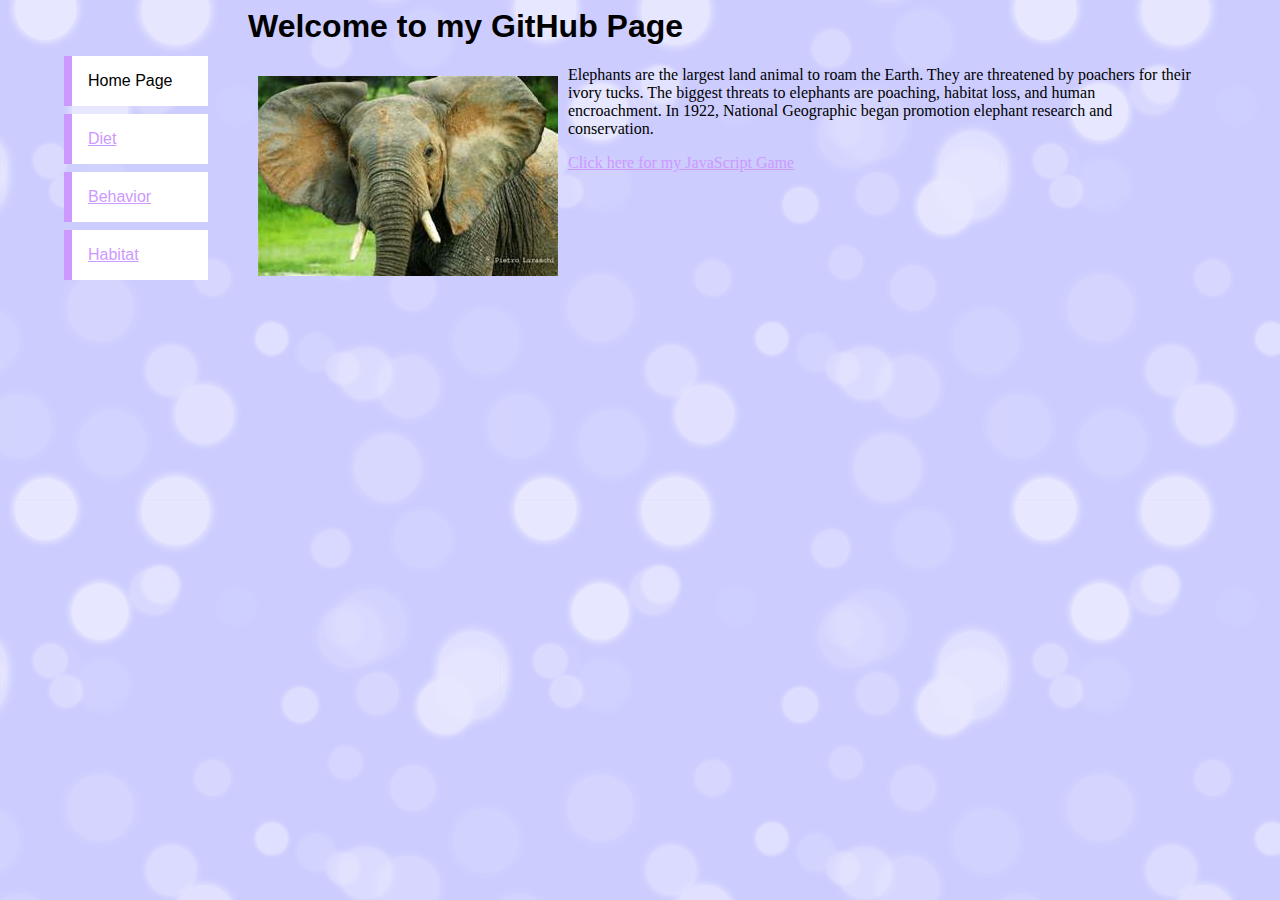
<file: index.html>
<html>
<head>
	<!-- Created by Caitlin Main Copyright 2016 -->
	<title>Welcome to my Page</title>
	<meta charset="utf-8">
	<link rel = "stylesheet" href = "css/mystyle.css">
</head>

<body>
	
	<ul class ="navbar">
		<li> Home Page </li>
		<li><a href= "pages/diet.html">Diet</a></li>
		<li><a href= "pages/behavior.html">Behavior</a></li>
		<li><a href= "pages/habitat.html">Habitat</a></li>
	</ul>
<h1>Welcome to my GitHub Page</h1>
	<img src="images/elephant.jpg" width=300 class ="textwrap">
	<p>
		Elephants are the largest land animal to roam the Earth. They are threatened by poachers for their ivory tucks. The biggest threats to elephants are poaching, habitat loss, and human encroachment. In 1922, National Geographic began promotion elephant research and conservation. 	
	</p>
	
	<a href = "js/gamepage.html" target = "_blank"> Click here for my JavaScript Game </a>
	
</body>

</html>
</file>
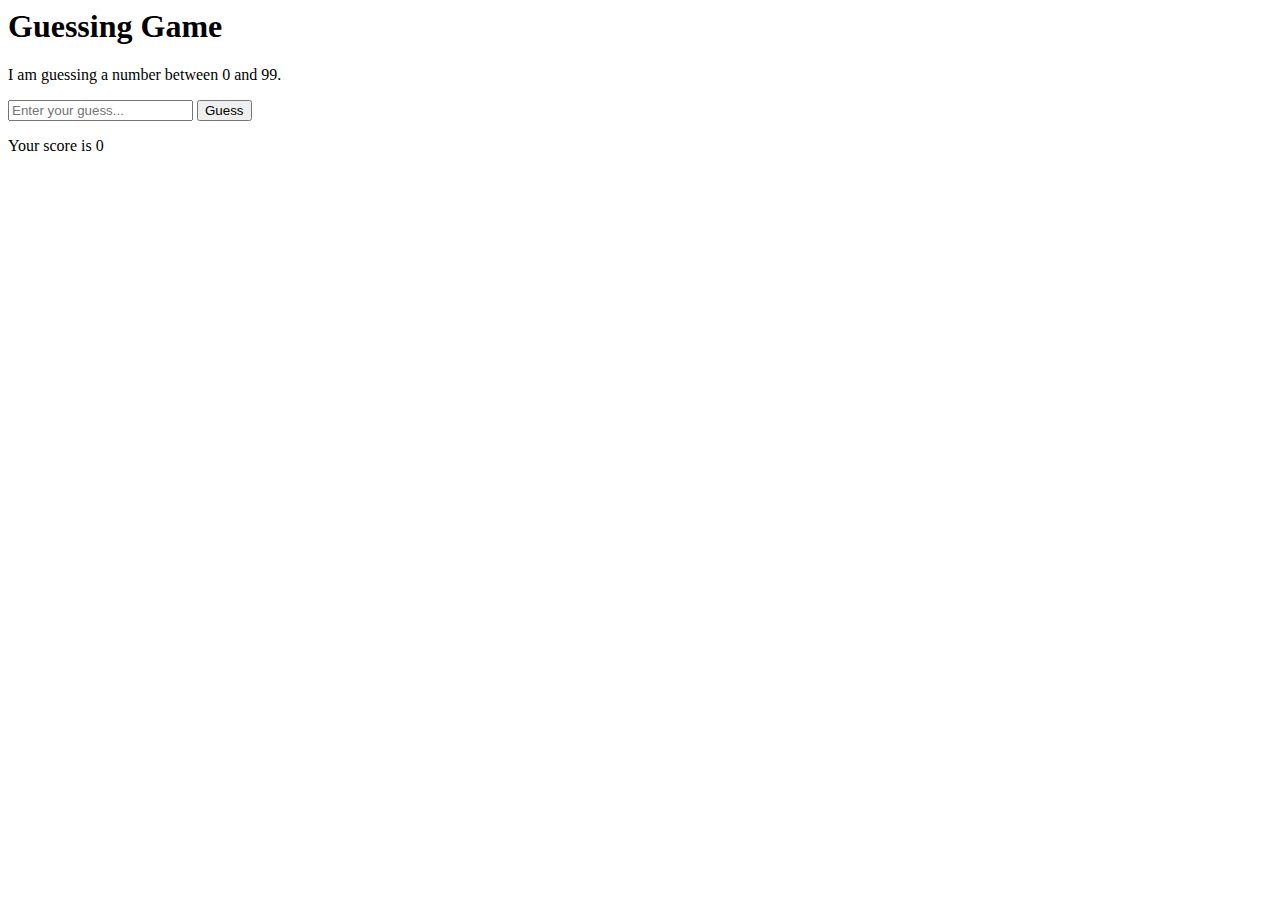
<file: js/gamepage.html>
<html>
	<head>
		<!-- This game was created by Caitlin Main 2016 -->
		<title>Guessing Game</title>
		<meta charset = "UTF-8">
	</head>

<body>
	<h1>Guessing Game</h1>
		<p id="output">I am guessing a number between 0 and 99.</p>
			<input id="input" type="text" placeholder="Enter your guess...">
			<button>Guess</button>
		<p id="outputScore">Your score is 0</p>
		<script src="game.js"></script>
		
</body>
</html>
</file>
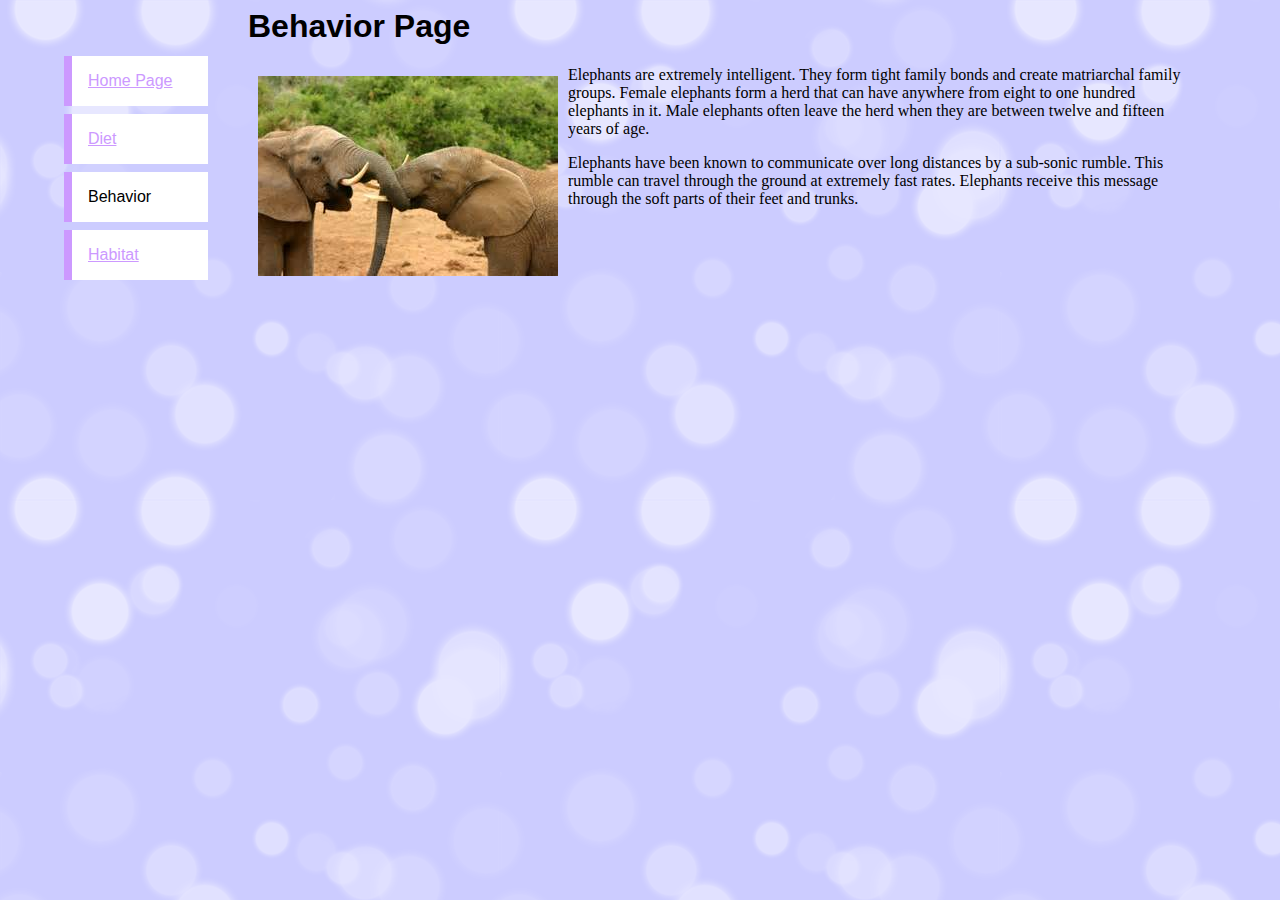
<file: pages/behavior.html>
<html>
<head>
	<!-- Created by Caitlin Main Copyright 2016 -->
	<title>Behavior Page</title>
	<meta charset="utf-8">
	<link rel = "stylesheet" href = "../css/mystyle.css">
</head>

<body>
	
	<ul class ="navbar">
		<li><a href= "../index.html"> Home Page </a></li>
		<li><a href= "diet.html">Diet</a></li>
		<li>Behavior</li>
		<li><a href= "habitat.html">Habitat</a></li>
	</ul>
<h1>Behavior Page</h1>
	<img src="../images/behavior.jpg" width=300 class ="textwrap">
	<p>
		Elephants are extremely intelligent. They form tight family bonds and create matriarchal family groups. Female elephants form a herd that can have anywhere from eight to one hundred elephants in it. Male elephants often leave the herd when they are between twelve and fifteen years of age. 
	</p>
	
	<p>
		Elephants have been known to communicate over long distances by a sub-sonic rumble. This rumble can travel through the ground at extremely fast rates. Elephants receive this message through the soft parts of their feet and trunks. 
	</p>
</body>

</html>
</file>
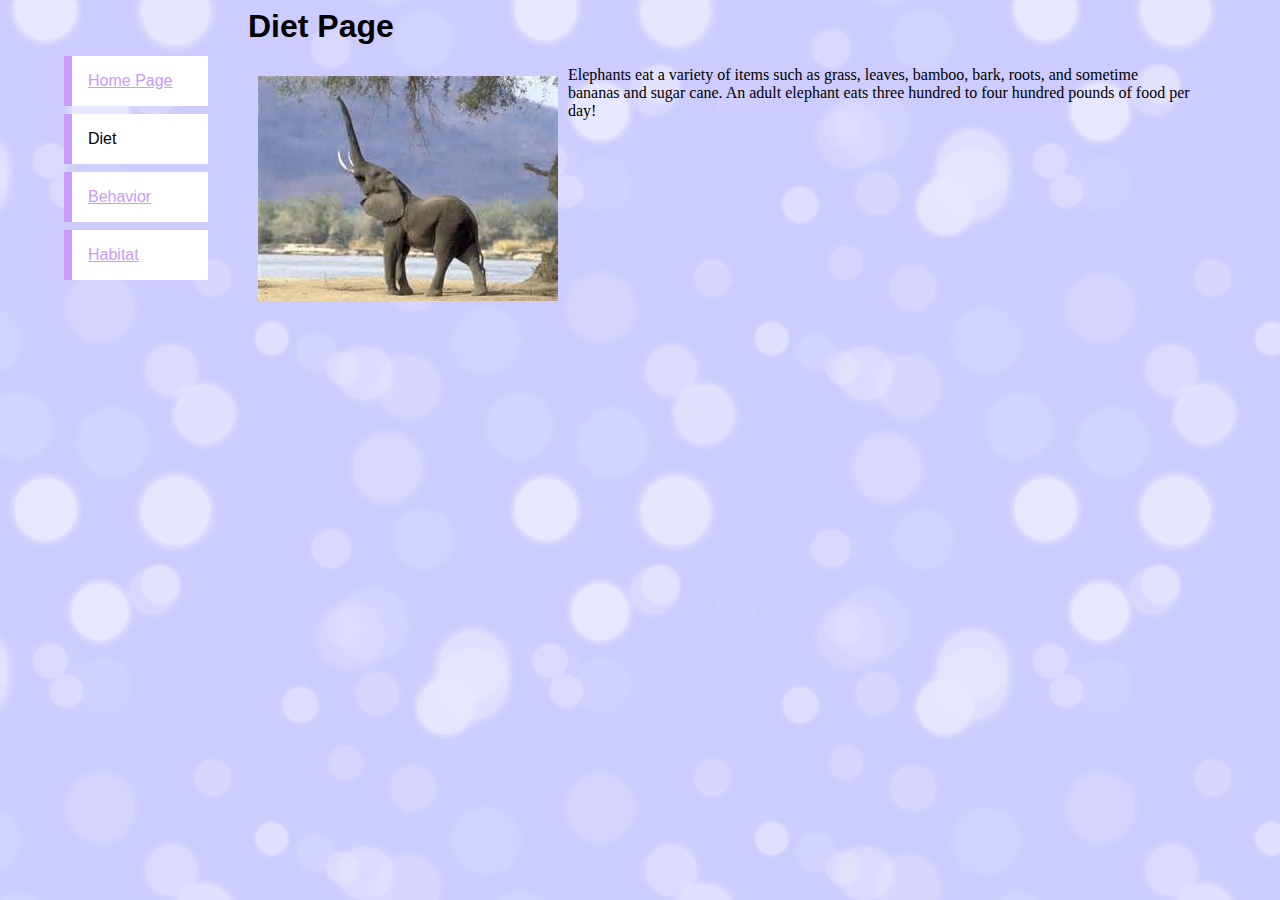
<file: pages/diet.html>
<html>
<head>
	<!-- Created by Caitlin Main Copyright 2016 -->
	<title>Diet Page</title>
	<meta charset="utf-8">
	<link rel = "stylesheet" href = "../css/mystyle.css">
	
</head>

<body>
	
	<ul class ="navbar">
		<li><a href= "../index.html"> Home Page </a></li>
		<li>Diet</li>
		<li><a href= "behavior.html">Behavior</a></li>
		<li><a href= "habitat.html">Habitat</a></li>
	</ul>
<h1>Diet Page</h1>
		<img src="../images/diet.jpg" width=300 class ="textwrap">
	<p>
		Elephants eat a variety of items such as grass, leaves, bamboo, bark, roots, and sometime bananas and sugar cane. An adult elephant eats three hundred to four hundred pounds of food per day!
	</p>
	

</body>

</html>
</file>
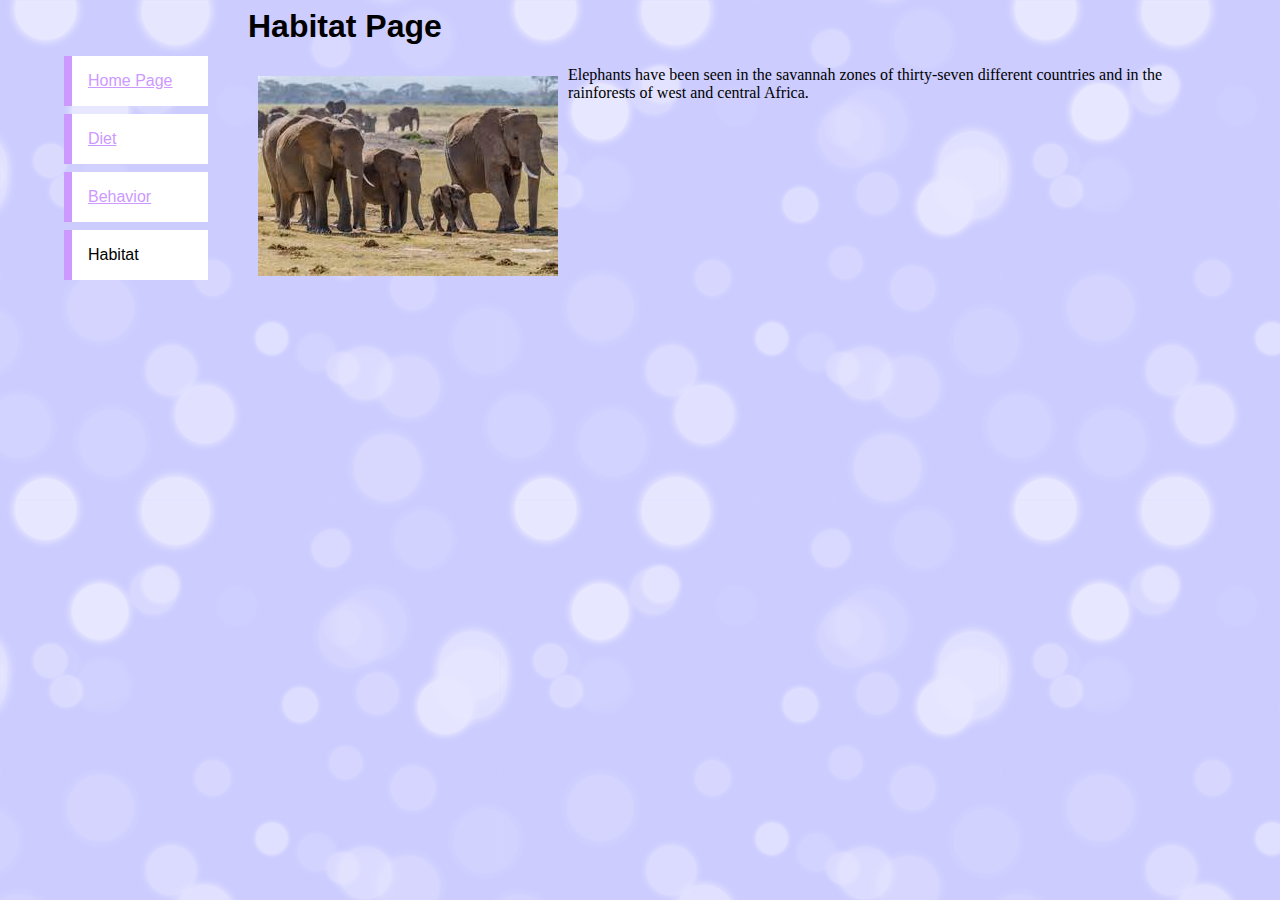
<file: pages/habitat.html>
<html>
<head>
	<!-- Created by Caitlin Main Copyright 2016 -->
	<title>Habitat Page</title>
	<meta charset="utf-8">
	<link rel = "stylesheet" href = "../css/mystyle.css">
</head>

<body>
	
	<ul class ="navbar">
		<li><a href= "../index.html"> Home Page </a></li>
		<li><a href= "diet.html">Diet</a></li>
		<li><a href= "behavior.html">Behavior</a></li>
		<li>Habitat</li>
	</ul>
<h1>Habitat Page</h1>
	<img src="../images/habitat.jpg" width=300 class ="textwrap">
	<p>
		Elephants have been seen in the savannah zones of thirty-seven different countries and in the rainforests of west and central Africa.
	</p>
	
</body>

</html>
</file>
<file: css/mystyle.css>
body
{
	background-color: #ccccff;
	background-image: url('../images/circles.png');
	font-family: Georgia, "Times New Roman", Times, serif;
	padding-left: 15em;
	padding-right: 5em;
}

h1
{
	font-family: Geneva, Helvetica, Arial, san-serif;
}

ul
{
	font-family: Geneva, Helvetica, Arial, san-serif;
}

ul.navbar
{
	list-style-type: none; 
	position: absolute;
	top: 2em;
	left: 1em;
	width: 10em;
}

ul.navbar li
{
	background: white;
	margin: 0.5em;
	padding: 1em; 
	border-left: 0.5em solid #cc99ff;
}

a:link
{
	color: #cc99ff
}

a:visited
{
	color: #ff0066
}

img.textwrap
{
	float: left;
	margin: 10px;
}
</file>
